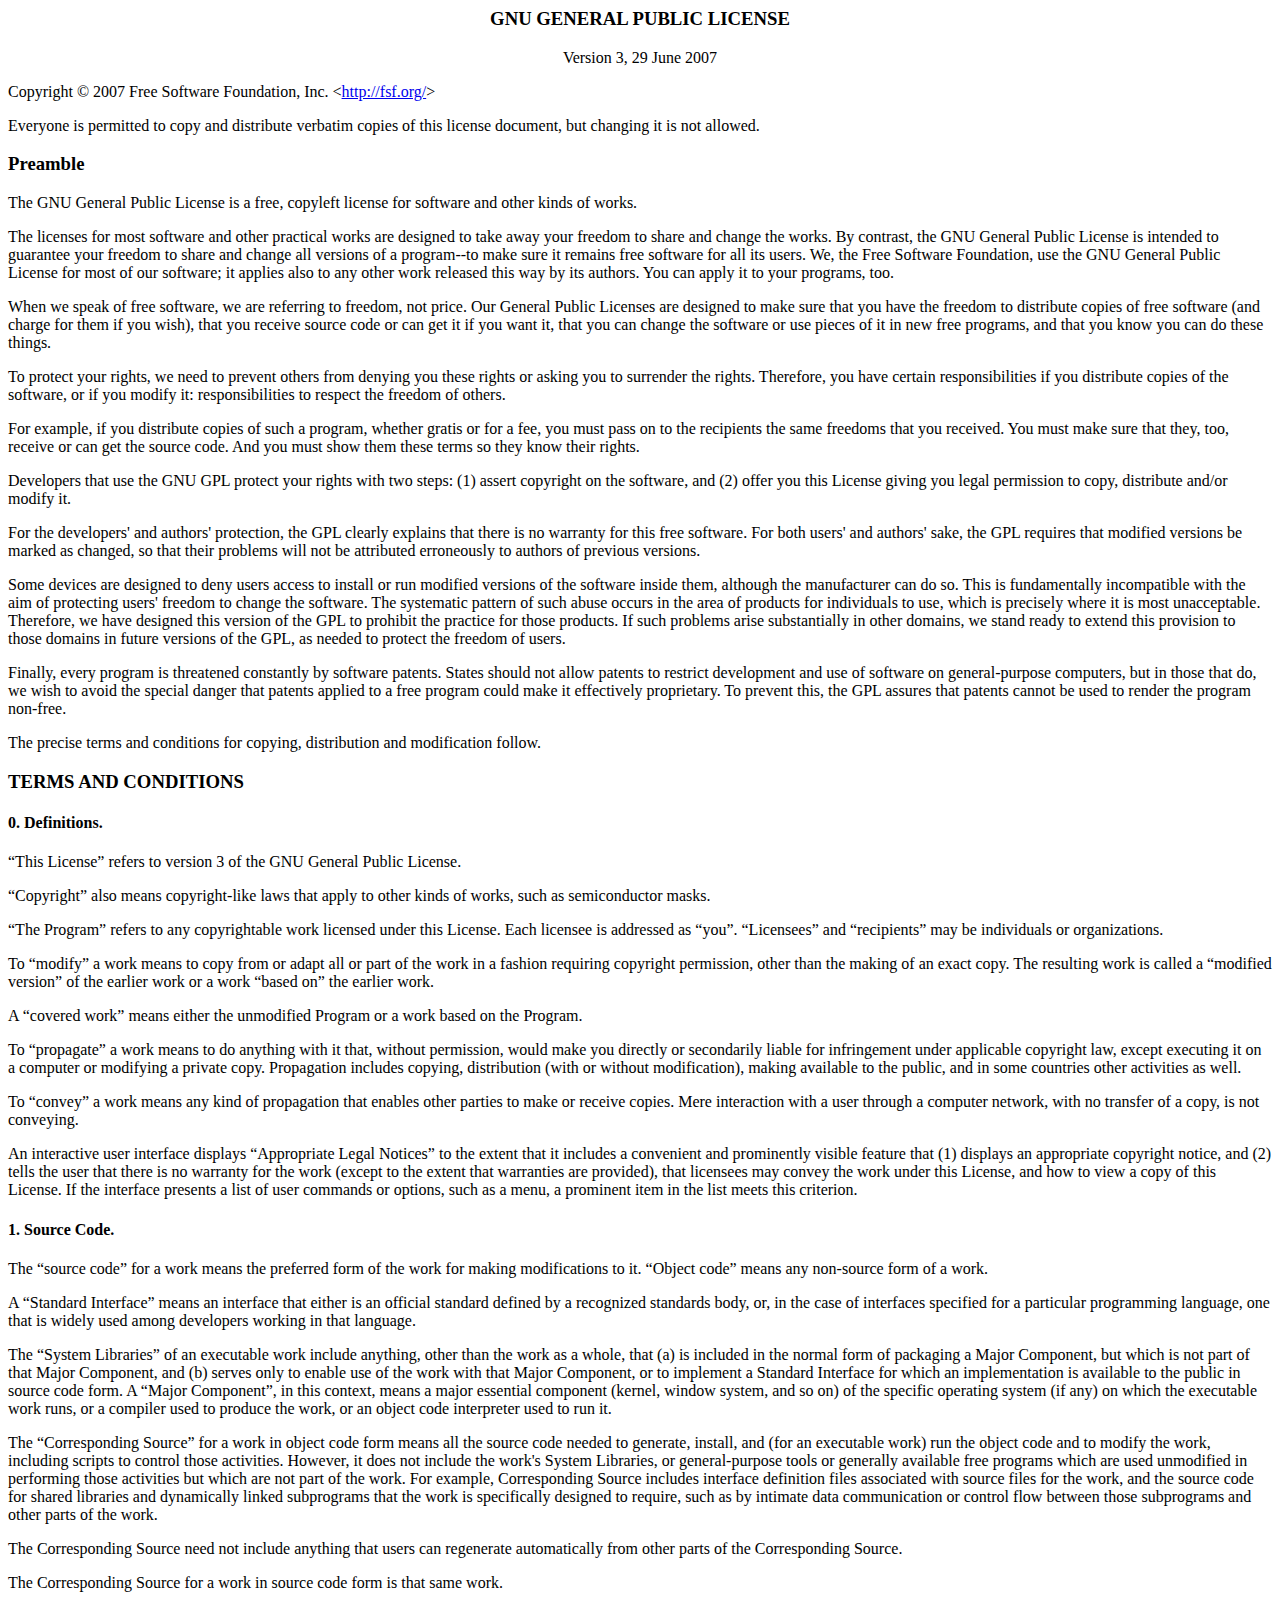
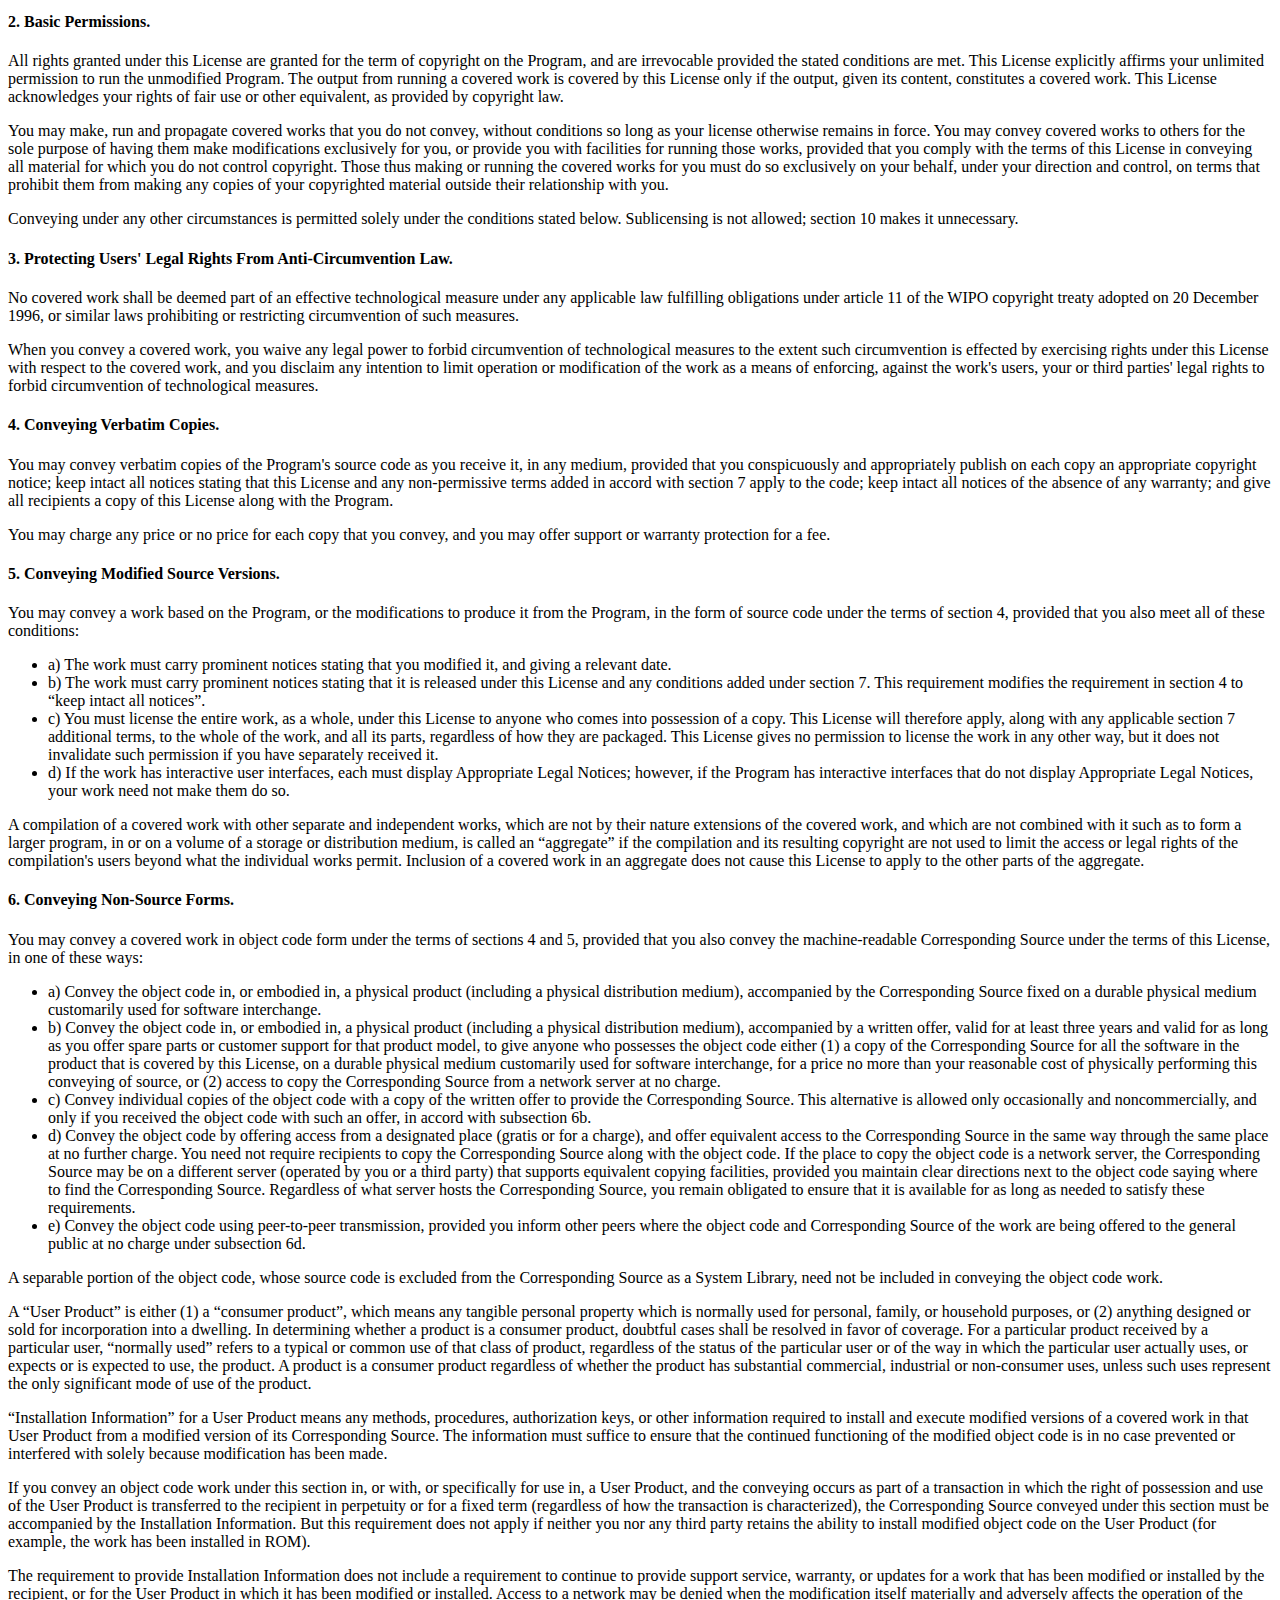
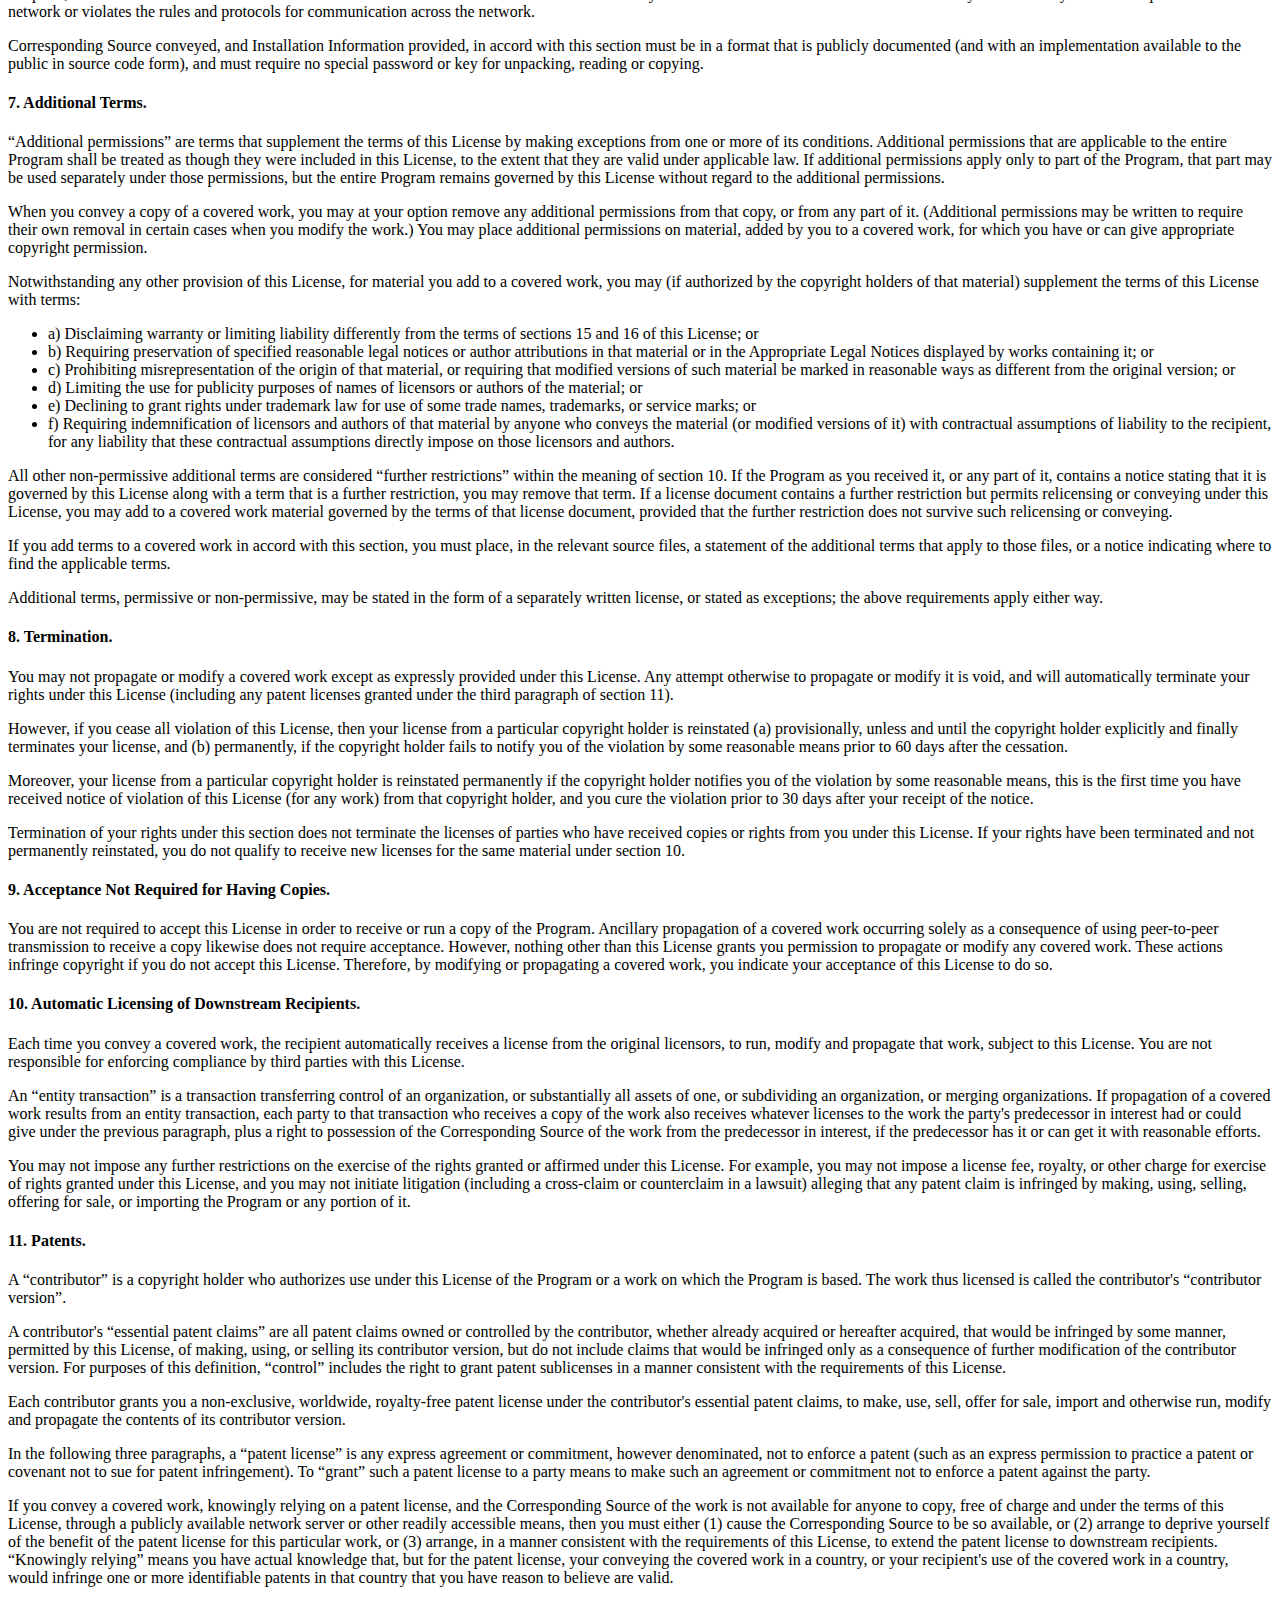
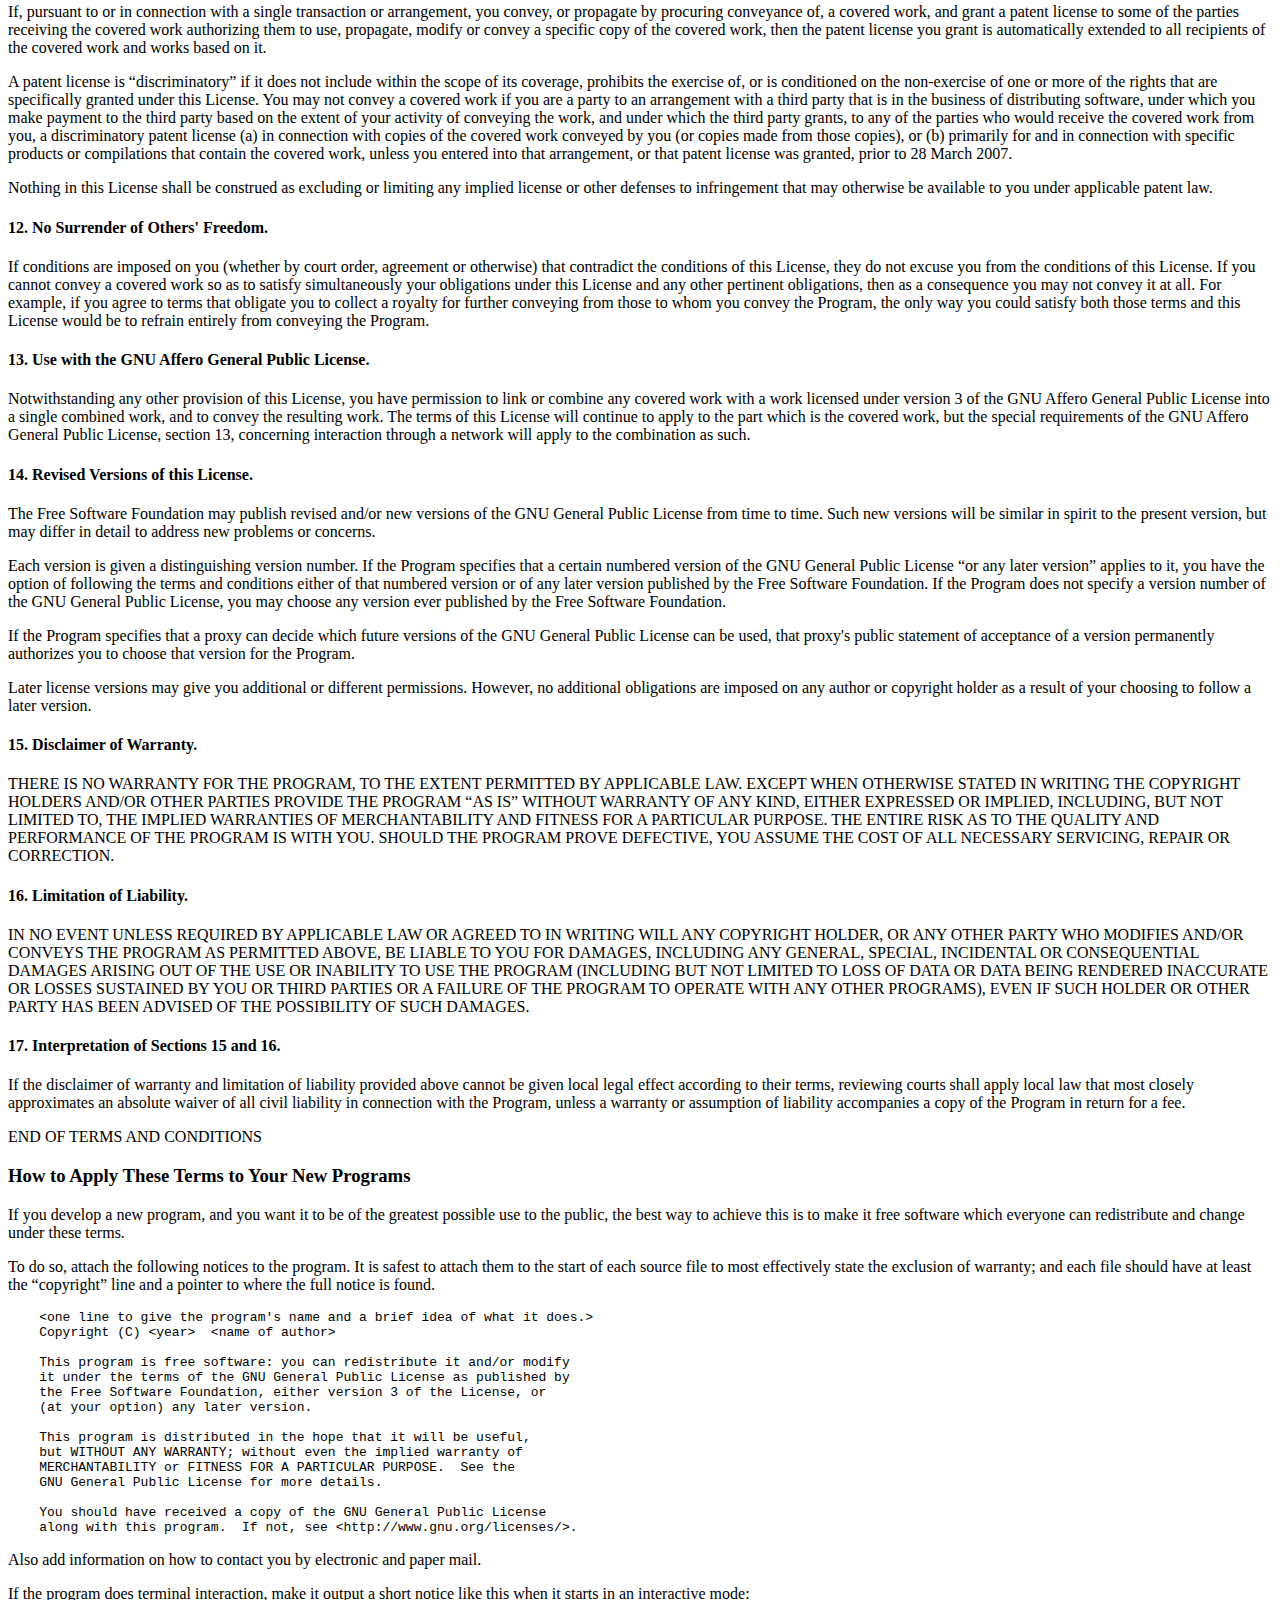
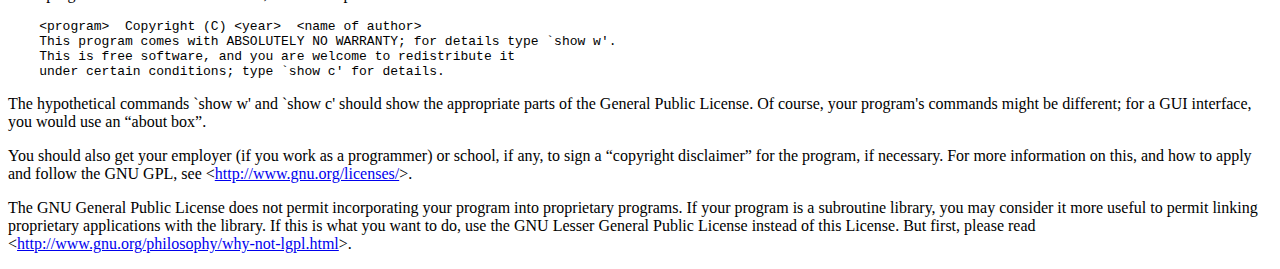
<file: gpl-3.0-standalone.html>
<!DOCTYPE html PUBLIC "-//W3C//DTD HTML 4.01 Transitional//EN">

<html><head>
 <meta http-equiv="Content-Type" content="text/html; charset=utf-8">
 <title>GNU General Public License v3.0 - GNU Project - Free Software Foundation (FSF)</title>
 <link rel="alternate" type="application/rdf+xml"
       href="http://www.gnu.org/licenses/gpl-3.0.rdf" /> 
</head>
<body>
<h3 style="text-align: center;">GNU GENERAL PUBLIC LICENSE</h3>
<p style="text-align: center;">Version 3, 29 June 2007</p>

<p>Copyright &copy; 2007 Free Software Foundation, Inc.
 &lt;<a href="http://fsf.org/">http://fsf.org/</a>&gt;</p><p>
 Everyone is permitted to copy and distribute verbatim copies
 of this license document, but changing it is not allowed.</p>

<h3><a name="preamble"></a>Preamble</h3>

<p>The GNU General Public License is a free, copyleft license for
software and other kinds of works.</p>

<p>The licenses for most software and other practical works are designed
to take away your freedom to share and change the works.  By contrast,
the GNU General Public License is intended to guarantee your freedom to
share and change all versions of a program--to make sure it remains free
software for all its users.  We, the Free Software Foundation, use the
GNU General Public License for most of our software; it applies also to
any other work released this way by its authors.  You can apply it to
your programs, too.</p>

<p>When we speak of free software, we are referring to freedom, not
price.  Our General Public Licenses are designed to make sure that you
have the freedom to distribute copies of free software (and charge for
them if you wish), that you receive source code or can get it if you
want it, that you can change the software or use pieces of it in new
free programs, and that you know you can do these things.</p>

<p>To protect your rights, we need to prevent others from denying you
these rights or asking you to surrender the rights.  Therefore, you have
certain responsibilities if you distribute copies of the software, or if
you modify it: responsibilities to respect the freedom of others.</p>

<p>For example, if you distribute copies of such a program, whether
gratis or for a fee, you must pass on to the recipients the same
freedoms that you received.  You must make sure that they, too, receive
or can get the source code.  And you must show them these terms so they
know their rights.</p>

<p>Developers that use the GNU GPL protect your rights with two steps:
(1) assert copyright on the software, and (2) offer you this License
giving you legal permission to copy, distribute and/or modify it.</p>

<p>For the developers' and authors' protection, the GPL clearly explains
that there is no warranty for this free software.  For both users' and
authors' sake, the GPL requires that modified versions be marked as
changed, so that their problems will not be attributed erroneously to
authors of previous versions.</p>

<p>Some devices are designed to deny users access to install or run
modified versions of the software inside them, although the manufacturer
can do so.  This is fundamentally incompatible with the aim of
protecting users' freedom to change the software.  The systematic
pattern of such abuse occurs in the area of products for individuals to
use, which is precisely where it is most unacceptable.  Therefore, we
have designed this version of the GPL to prohibit the practice for those
products.  If such problems arise substantially in other domains, we
stand ready to extend this provision to those domains in future versions
of the GPL, as needed to protect the freedom of users.</p>

<p>Finally, every program is threatened constantly by software patents.
States should not allow patents to restrict development and use of
software on general-purpose computers, but in those that do, we wish to
avoid the special danger that patents applied to a free program could
make it effectively proprietary.  To prevent this, the GPL assures that
patents cannot be used to render the program non-free.</p>

<p>The precise terms and conditions for copying, distribution and
modification follow.</p>

<h3><a name="terms"></a>TERMS AND CONDITIONS</h3>

<h4><a name="section0"></a>0. Definitions.</h4>

<p>&ldquo;This License&rdquo; refers to version 3 of the GNU General Public License.</p>

<p>&ldquo;Copyright&rdquo; also means copyright-like laws that apply to other kinds of
works, such as semiconductor masks.</p>
 
<p>&ldquo;The Program&rdquo; refers to any copyrightable work licensed under this
License.  Each licensee is addressed as &ldquo;you&rdquo;.  &ldquo;Licensees&rdquo; and
&ldquo;recipients&rdquo; may be individuals or organizations.</p>

<p>To &ldquo;modify&rdquo; a work means to copy from or adapt all or part of the work
in a fashion requiring copyright permission, other than the making of an
exact copy.  The resulting work is called a &ldquo;modified version&rdquo; of the
earlier work or a work &ldquo;based on&rdquo; the earlier work.</p>

<p>A &ldquo;covered work&rdquo; means either the unmodified Program or a work based
on the Program.</p>

<p>To &ldquo;propagate&rdquo; a work means to do anything with it that, without
permission, would make you directly or secondarily liable for
infringement under applicable copyright law, except executing it on a
computer or modifying a private copy.  Propagation includes copying,
distribution (with or without modification), making available to the
public, and in some countries other activities as well.</p>

<p>To &ldquo;convey&rdquo; a work means any kind of propagation that enables other
parties to make or receive copies.  Mere interaction with a user through
a computer network, with no transfer of a copy, is not conveying.</p>

<p>An interactive user interface displays &ldquo;Appropriate Legal Notices&rdquo;
to the extent that it includes a convenient and prominently visible
feature that (1) displays an appropriate copyright notice, and (2)
tells the user that there is no warranty for the work (except to the
extent that warranties are provided), that licensees may convey the
work under this License, and how to view a copy of this License.  If
the interface presents a list of user commands or options, such as a
menu, a prominent item in the list meets this criterion.</p>

<h4><a name="section1"></a>1. Source Code.</h4>

<p>The &ldquo;source code&rdquo; for a work means the preferred form of the work
for making modifications to it.  &ldquo;Object code&rdquo; means any non-source
form of a work.</p>

<p>A &ldquo;Standard Interface&rdquo; means an interface that either is an official
standard defined by a recognized standards body, or, in the case of
interfaces specified for a particular programming language, one that
is widely used among developers working in that language.</p>

<p>The &ldquo;System Libraries&rdquo; of an executable work include anything, other
than the work as a whole, that (a) is included in the normal form of
packaging a Major Component, but which is not part of that Major
Component, and (b) serves only to enable use of the work with that
Major Component, or to implement a Standard Interface for which an
implementation is available to the public in source code form.  A
&ldquo;Major Component&rdquo;, in this context, means a major essential component
(kernel, window system, and so on) of the specific operating system
(if any) on which the executable work runs, or a compiler used to
produce the work, or an object code interpreter used to run it.</p>

<p>The &ldquo;Corresponding Source&rdquo; for a work in object code form means all
the source code needed to generate, install, and (for an executable
work) run the object code and to modify the work, including scripts to
control those activities.  However, it does not include the work's
System Libraries, or general-purpose tools or generally available free
programs which are used unmodified in performing those activities but
which are not part of the work.  For example, Corresponding Source
includes interface definition files associated with source files for
the work, and the source code for shared libraries and dynamically
linked subprograms that the work is specifically designed to require,
such as by intimate data communication or control flow between those
subprograms and other parts of the work.</p>

<p>The Corresponding Source need not include anything that users
can regenerate automatically from other parts of the Corresponding
Source.</p>

<p>The Corresponding Source for a work in source code form is that
same work.</p>

<h4><a name="section2"></a>2. Basic Permissions.</h4>

<p>All rights granted under this License are granted for the term of
copyright on the Program, and are irrevocable provided the stated
conditions are met.  This License explicitly affirms your unlimited
permission to run the unmodified Program.  The output from running a
covered work is covered by this License only if the output, given its
content, constitutes a covered work.  This License acknowledges your
rights of fair use or other equivalent, as provided by copyright law.</p>

<p>You may make, run and propagate covered works that you do not
convey, without conditions so long as your license otherwise remains
in force.  You may convey covered works to others for the sole purpose
of having them make modifications exclusively for you, or provide you
with facilities for running those works, provided that you comply with
the terms of this License in conveying all material for which you do
not control copyright.  Those thus making or running the covered works
for you must do so exclusively on your behalf, under your direction
and control, on terms that prohibit them from making any copies of
your copyrighted material outside their relationship with you.</p>

<p>Conveying under any other circumstances is permitted solely under
the conditions stated below.  Sublicensing is not allowed; section 10
makes it unnecessary.</p>

<h4><a name="section3"></a>3. Protecting Users' Legal Rights From Anti-Circumvention Law.</h4>

<p>No covered work shall be deemed part of an effective technological
measure under any applicable law fulfilling obligations under article
11 of the WIPO copyright treaty adopted on 20 December 1996, or
similar laws prohibiting or restricting circumvention of such
measures.</p>

<p>When you convey a covered work, you waive any legal power to forbid
circumvention of technological measures to the extent such circumvention
is effected by exercising rights under this License with respect to
the covered work, and you disclaim any intention to limit operation or
modification of the work as a means of enforcing, against the work's
users, your or third parties' legal rights to forbid circumvention of
technological measures.</p>

<h4><a name="section4"></a>4. Conveying Verbatim Copies.</h4>

<p>You may convey verbatim copies of the Program's source code as you
receive it, in any medium, provided that you conspicuously and
appropriately publish on each copy an appropriate copyright notice;
keep intact all notices stating that this License and any
non-permissive terms added in accord with section 7 apply to the code;
keep intact all notices of the absence of any warranty; and give all
recipients a copy of this License along with the Program.</p>

<p>You may charge any price or no price for each copy that you convey,
and you may offer support or warranty protection for a fee.</p>

<h4><a name="section5"></a>5. Conveying Modified Source Versions.</h4>

<p>You may convey a work based on the Program, or the modifications to
produce it from the Program, in the form of source code under the
terms of section 4, provided that you also meet all of these conditions:</p>

<ul>
<li>a) The work must carry prominent notices stating that you modified
    it, and giving a relevant date.</li>

<li>b) The work must carry prominent notices stating that it is
    released under this License and any conditions added under section
    7.  This requirement modifies the requirement in section 4 to
    &ldquo;keep intact all notices&rdquo;.</li>

<li>c) You must license the entire work, as a whole, under this
    License to anyone who comes into possession of a copy.  This
    License will therefore apply, along with any applicable section 7
    additional terms, to the whole of the work, and all its parts,
    regardless of how they are packaged.  This License gives no
    permission to license the work in any other way, but it does not
    invalidate such permission if you have separately received it.</li>

<li>d) If the work has interactive user interfaces, each must display
    Appropriate Legal Notices; however, if the Program has interactive
    interfaces that do not display Appropriate Legal Notices, your
    work need not make them do so.</li>
</ul>

<p>A compilation of a covered work with other separate and independent
works, which are not by their nature extensions of the covered work,
and which are not combined with it such as to form a larger program,
in or on a volume of a storage or distribution medium, is called an
&ldquo;aggregate&rdquo; if the compilation and its resulting copyright are not
used to limit the access or legal rights of the compilation's users
beyond what the individual works permit.  Inclusion of a covered work
in an aggregate does not cause this License to apply to the other
parts of the aggregate.</p>

<h4><a name="section6"></a>6. Conveying Non-Source Forms.</h4>

<p>You may convey a covered work in object code form under the terms
of sections 4 and 5, provided that you also convey the
machine-readable Corresponding Source under the terms of this License,
in one of these ways:</p>

<ul>
<li>a) Convey the object code in, or embodied in, a physical product
    (including a physical distribution medium), accompanied by the
    Corresponding Source fixed on a durable physical medium
    customarily used for software interchange.</li>

<li>b) Convey the object code in, or embodied in, a physical product
    (including a physical distribution medium), accompanied by a
    written offer, valid for at least three years and valid for as
    long as you offer spare parts or customer support for that product
    model, to give anyone who possesses the object code either (1) a
    copy of the Corresponding Source for all the software in the
    product that is covered by this License, on a durable physical
    medium customarily used for software interchange, for a price no
    more than your reasonable cost of physically performing this
    conveying of source, or (2) access to copy the
    Corresponding Source from a network server at no charge.</li>

<li>c) Convey individual copies of the object code with a copy of the
    written offer to provide the Corresponding Source.  This
    alternative is allowed only occasionally and noncommercially, and
    only if you received the object code with such an offer, in accord
    with subsection 6b.</li>

<li>d) Convey the object code by offering access from a designated
    place (gratis or for a charge), and offer equivalent access to the
    Corresponding Source in the same way through the same place at no
    further charge.  You need not require recipients to copy the
    Corresponding Source along with the object code.  If the place to
    copy the object code is a network server, the Corresponding Source
    may be on a different server (operated by you or a third party)
    that supports equivalent copying facilities, provided you maintain
    clear directions next to the object code saying where to find the
    Corresponding Source.  Regardless of what server hosts the
    Corresponding Source, you remain obligated to ensure that it is
    available for as long as needed to satisfy these requirements.</li>

<li>e) Convey the object code using peer-to-peer transmission, provided
    you inform other peers where the object code and Corresponding
    Source of the work are being offered to the general public at no
    charge under subsection 6d.</li>
</ul>

<p>A separable portion of the object code, whose source code is excluded
from the Corresponding Source as a System Library, need not be
included in conveying the object code work.</p>

<p>A &ldquo;User Product&rdquo; is either (1) a &ldquo;consumer product&rdquo;, which means any
tangible personal property which is normally used for personal, family,
or household purposes, or (2) anything designed or sold for incorporation
into a dwelling.  In determining whether a product is a consumer product,
doubtful cases shall be resolved in favor of coverage.  For a particular
product received by a particular user, &ldquo;normally used&rdquo; refers to a
typical or common use of that class of product, regardless of the status
of the particular user or of the way in which the particular user
actually uses, or expects or is expected to use, the product.  A product
is a consumer product regardless of whether the product has substantial
commercial, industrial or non-consumer uses, unless such uses represent
the only significant mode of use of the product.</p>

<p>&ldquo;Installation Information&rdquo; for a User Product means any methods,
procedures, authorization keys, or other information required to install
and execute modified versions of a covered work in that User Product from
a modified version of its Corresponding Source.  The information must
suffice to ensure that the continued functioning of the modified object
code is in no case prevented or interfered with solely because
modification has been made.</p>

<p>If you convey an object code work under this section in, or with, or
specifically for use in, a User Product, and the conveying occurs as
part of a transaction in which the right of possession and use of the
User Product is transferred to the recipient in perpetuity or for a
fixed term (regardless of how the transaction is characterized), the
Corresponding Source conveyed under this section must be accompanied
by the Installation Information.  But this requirement does not apply
if neither you nor any third party retains the ability to install
modified object code on the User Product (for example, the work has
been installed in ROM).</p>

<p>The requirement to provide Installation Information does not include a
requirement to continue to provide support service, warranty, or updates
for a work that has been modified or installed by the recipient, or for
the User Product in which it has been modified or installed.  Access to a
network may be denied when the modification itself materially and
adversely affects the operation of the network or violates the rules and
protocols for communication across the network.</p>

<p>Corresponding Source conveyed, and Installation Information provided,
in accord with this section must be in a format that is publicly
documented (and with an implementation available to the public in
source code form), and must require no special password or key for
unpacking, reading or copying.</p>

<h4><a name="section7"></a>7. Additional Terms.</h4>

<p>&ldquo;Additional permissions&rdquo; are terms that supplement the terms of this
License by making exceptions from one or more of its conditions.
Additional permissions that are applicable to the entire Program shall
be treated as though they were included in this License, to the extent
that they are valid under applicable law.  If additional permissions
apply only to part of the Program, that part may be used separately
under those permissions, but the entire Program remains governed by
this License without regard to the additional permissions.</p>

<p>When you convey a copy of a covered work, you may at your option
remove any additional permissions from that copy, or from any part of
it.  (Additional permissions may be written to require their own
removal in certain cases when you modify the work.)  You may place
additional permissions on material, added by you to a covered work,
for which you have or can give appropriate copyright permission.</p>

<p>Notwithstanding any other provision of this License, for material you
add to a covered work, you may (if authorized by the copyright holders of
that material) supplement the terms of this License with terms:</p>

<ul>
<li>a) Disclaiming warranty or limiting liability differently from the
    terms of sections 15 and 16 of this License; or</li>

<li>b) Requiring preservation of specified reasonable legal notices or
    author attributions in that material or in the Appropriate Legal
    Notices displayed by works containing it; or</li>

<li>c) Prohibiting misrepresentation of the origin of that material, or
    requiring that modified versions of such material be marked in
    reasonable ways as different from the original version; or</li>

<li>d) Limiting the use for publicity purposes of names of licensors or
    authors of the material; or</li>

<li>e) Declining to grant rights under trademark law for use of some
    trade names, trademarks, or service marks; or</li>

<li>f) Requiring indemnification of licensors and authors of that
    material by anyone who conveys the material (or modified versions of
    it) with contractual assumptions of liability to the recipient, for
    any liability that these contractual assumptions directly impose on
    those licensors and authors.</li>
</ul>

<p>All other non-permissive additional terms are considered &ldquo;further
restrictions&rdquo; within the meaning of section 10.  If the Program as you
received it, or any part of it, contains a notice stating that it is
governed by this License along with a term that is a further
restriction, you may remove that term.  If a license document contains
a further restriction but permits relicensing or conveying under this
License, you may add to a covered work material governed by the terms
of that license document, provided that the further restriction does
not survive such relicensing or conveying.</p>

<p>If you add terms to a covered work in accord with this section, you
must place, in the relevant source files, a statement of the
additional terms that apply to those files, or a notice indicating
where to find the applicable terms.</p>

<p>Additional terms, permissive or non-permissive, may be stated in the
form of a separately written license, or stated as exceptions;
the above requirements apply either way.</p>

<h4><a name="section8"></a>8. Termination.</h4>

<p>You may not propagate or modify a covered work except as expressly
provided under this License.  Any attempt otherwise to propagate or
modify it is void, and will automatically terminate your rights under
this License (including any patent licenses granted under the third
paragraph of section 11).</p>

<p>However, if you cease all violation of this License, then your
license from a particular copyright holder is reinstated (a)
provisionally, unless and until the copyright holder explicitly and
finally terminates your license, and (b) permanently, if the copyright
holder fails to notify you of the violation by some reasonable means
prior to 60 days after the cessation.</p>

<p>Moreover, your license from a particular copyright holder is
reinstated permanently if the copyright holder notifies you of the
violation by some reasonable means, this is the first time you have
received notice of violation of this License (for any work) from that
copyright holder, and you cure the violation prior to 30 days after
your receipt of the notice.</p>

<p>Termination of your rights under this section does not terminate the
licenses of parties who have received copies or rights from you under
this License.  If your rights have been terminated and not permanently
reinstated, you do not qualify to receive new licenses for the same
material under section 10.</p>

<h4><a name="section9"></a>9. Acceptance Not Required for Having Copies.</h4>

<p>You are not required to accept this License in order to receive or
run a copy of the Program.  Ancillary propagation of a covered work
occurring solely as a consequence of using peer-to-peer transmission
to receive a copy likewise does not require acceptance.  However,
nothing other than this License grants you permission to propagate or
modify any covered work.  These actions infringe copyright if you do
not accept this License.  Therefore, by modifying or propagating a
covered work, you indicate your acceptance of this License to do so.</p>

<h4><a name="section10"></a>10. Automatic Licensing of Downstream Recipients.</h4>

<p>Each time you convey a covered work, the recipient automatically
receives a license from the original licensors, to run, modify and
propagate that work, subject to this License.  You are not responsible
for enforcing compliance by third parties with this License.</p>

<p>An &ldquo;entity transaction&rdquo; is a transaction transferring control of an
organization, or substantially all assets of one, or subdividing an
organization, or merging organizations.  If propagation of a covered
work results from an entity transaction, each party to that
transaction who receives a copy of the work also receives whatever
licenses to the work the party's predecessor in interest had or could
give under the previous paragraph, plus a right to possession of the
Corresponding Source of the work from the predecessor in interest, if
the predecessor has it or can get it with reasonable efforts.</p>

<p>You may not impose any further restrictions on the exercise of the
rights granted or affirmed under this License.  For example, you may
not impose a license fee, royalty, or other charge for exercise of
rights granted under this License, and you may not initiate litigation
(including a cross-claim or counterclaim in a lawsuit) alleging that
any patent claim is infringed by making, using, selling, offering for
sale, or importing the Program or any portion of it.</p>

<h4><a name="section11"></a>11. Patents.</h4>

<p>A &ldquo;contributor&rdquo; is a copyright holder who authorizes use under this
License of the Program or a work on which the Program is based.  The
work thus licensed is called the contributor's &ldquo;contributor version&rdquo;.</p>

<p>A contributor's &ldquo;essential patent claims&rdquo; are all patent claims
owned or controlled by the contributor, whether already acquired or
hereafter acquired, that would be infringed by some manner, permitted
by this License, of making, using, or selling its contributor version,
but do not include claims that would be infringed only as a
consequence of further modification of the contributor version.  For
purposes of this definition, &ldquo;control&rdquo; includes the right to grant
patent sublicenses in a manner consistent with the requirements of
this License.</p>

<p>Each contributor grants you a non-exclusive, worldwide, royalty-free
patent license under the contributor's essential patent claims, to
make, use, sell, offer for sale, import and otherwise run, modify and
propagate the contents of its contributor version.</p>

<p>In the following three paragraphs, a &ldquo;patent license&rdquo; is any express
agreement or commitment, however denominated, not to enforce a patent
(such as an express permission to practice a patent or covenant not to
sue for patent infringement).  To &ldquo;grant&rdquo; such a patent license to a
party means to make such an agreement or commitment not to enforce a
patent against the party.</p>

<p>If you convey a covered work, knowingly relying on a patent license,
and the Corresponding Source of the work is not available for anyone
to copy, free of charge and under the terms of this License, through a
publicly available network server or other readily accessible means,
then you must either (1) cause the Corresponding Source to be so
available, or (2) arrange to deprive yourself of the benefit of the
patent license for this particular work, or (3) arrange, in a manner
consistent with the requirements of this License, to extend the patent
license to downstream recipients.  &ldquo;Knowingly relying&rdquo; means you have
actual knowledge that, but for the patent license, your conveying the
covered work in a country, or your recipient's use of the covered work
in a country, would infringe one or more identifiable patents in that
country that you have reason to believe are valid.</p>
  
<p>If, pursuant to or in connection with a single transaction or
arrangement, you convey, or propagate by procuring conveyance of, a
covered work, and grant a patent license to some of the parties
receiving the covered work authorizing them to use, propagate, modify
or convey a specific copy of the covered work, then the patent license
you grant is automatically extended to all recipients of the covered
work and works based on it.</p>

<p>A patent license is &ldquo;discriminatory&rdquo; if it does not include within
the scope of its coverage, prohibits the exercise of, or is
conditioned on the non-exercise of one or more of the rights that are
specifically granted under this License.  You may not convey a covered
work if you are a party to an arrangement with a third party that is
in the business of distributing software, under which you make payment
to the third party based on the extent of your activity of conveying
the work, and under which the third party grants, to any of the
parties who would receive the covered work from you, a discriminatory
patent license (a) in connection with copies of the covered work
conveyed by you (or copies made from those copies), or (b) primarily
for and in connection with specific products or compilations that
contain the covered work, unless you entered into that arrangement,
or that patent license was granted, prior to 28 March 2007.</p>

<p>Nothing in this License shall be construed as excluding or limiting
any implied license or other defenses to infringement that may
otherwise be available to you under applicable patent law.</p>

<h4><a name="section12"></a>12. No Surrender of Others' Freedom.</h4>

<p>If conditions are imposed on you (whether by court order, agreement or
otherwise) that contradict the conditions of this License, they do not
excuse you from the conditions of this License.  If you cannot convey a
covered work so as to satisfy simultaneously your obligations under this
License and any other pertinent obligations, then as a consequence you may
not convey it at all.  For example, if you agree to terms that obligate you
to collect a royalty for further conveying from those to whom you convey
the Program, the only way you could satisfy both those terms and this
License would be to refrain entirely from conveying the Program.</p>

<h4><a name="section13"></a>13. Use with the GNU Affero General Public License.</h4>

<p>Notwithstanding any other provision of this License, you have
permission to link or combine any covered work with a work licensed
under version 3 of the GNU Affero General Public License into a single
combined work, and to convey the resulting work.  The terms of this
License will continue to apply to the part which is the covered work,
but the special requirements of the GNU Affero General Public License,
section 13, concerning interaction through a network will apply to the
combination as such.</p>

<h4><a name="section14"></a>14. Revised Versions of this License.</h4>

<p>The Free Software Foundation may publish revised and/or new versions of
the GNU General Public License from time to time.  Such new versions will
be similar in spirit to the present version, but may differ in detail to
address new problems or concerns.</p>

<p>Each version is given a distinguishing version number.  If the
Program specifies that a certain numbered version of the GNU General
Public License &ldquo;or any later version&rdquo; applies to it, you have the
option of following the terms and conditions either of that numbered
version or of any later version published by the Free Software
Foundation.  If the Program does not specify a version number of the
GNU General Public License, you may choose any version ever published
by the Free Software Foundation.</p>

<p>If the Program specifies that a proxy can decide which future
versions of the GNU General Public License can be used, that proxy's
public statement of acceptance of a version permanently authorizes you
to choose that version for the Program.</p>

<p>Later license versions may give you additional or different
permissions.  However, no additional obligations are imposed on any
author or copyright holder as a result of your choosing to follow a
later version.</p>

<h4><a name="section15"></a>15. Disclaimer of Warranty.</h4>

<p>THERE IS NO WARRANTY FOR THE PROGRAM, TO THE EXTENT PERMITTED BY
APPLICABLE LAW.  EXCEPT WHEN OTHERWISE STATED IN WRITING THE COPYRIGHT
HOLDERS AND/OR OTHER PARTIES PROVIDE THE PROGRAM &ldquo;AS IS&rdquo; WITHOUT WARRANTY
OF ANY KIND, EITHER EXPRESSED OR IMPLIED, INCLUDING, BUT NOT LIMITED TO,
THE IMPLIED WARRANTIES OF MERCHANTABILITY AND FITNESS FOR A PARTICULAR
PURPOSE.  THE ENTIRE RISK AS TO THE QUALITY AND PERFORMANCE OF THE PROGRAM
IS WITH YOU.  SHOULD THE PROGRAM PROVE DEFECTIVE, YOU ASSUME THE COST OF
ALL NECESSARY SERVICING, REPAIR OR CORRECTION.</p>

<h4><a name="section16"></a>16. Limitation of Liability.</h4>

<p>IN NO EVENT UNLESS REQUIRED BY APPLICABLE LAW OR AGREED TO IN WRITING
WILL ANY COPYRIGHT HOLDER, OR ANY OTHER PARTY WHO MODIFIES AND/OR CONVEYS
THE PROGRAM AS PERMITTED ABOVE, BE LIABLE TO YOU FOR DAMAGES, INCLUDING ANY
GENERAL, SPECIAL, INCIDENTAL OR CONSEQUENTIAL DAMAGES ARISING OUT OF THE
USE OR INABILITY TO USE THE PROGRAM (INCLUDING BUT NOT LIMITED TO LOSS OF
DATA OR DATA BEING RENDERED INACCURATE OR LOSSES SUSTAINED BY YOU OR THIRD
PARTIES OR A FAILURE OF THE PROGRAM TO OPERATE WITH ANY OTHER PROGRAMS),
EVEN IF SUCH HOLDER OR OTHER PARTY HAS BEEN ADVISED OF THE POSSIBILITY OF
SUCH DAMAGES.</p>

<h4><a name="section17"></a>17. Interpretation of Sections 15 and 16.</h4>

<p>If the disclaimer of warranty and limitation of liability provided
above cannot be given local legal effect according to their terms,
reviewing courts shall apply local law that most closely approximates
an absolute waiver of all civil liability in connection with the
Program, unless a warranty or assumption of liability accompanies a
copy of the Program in return for a fee.</p>

<p>END OF TERMS AND CONDITIONS</p>

<h3><a name="howto"></a>How to Apply These Terms to Your New Programs</h3>

<p>If you develop a new program, and you want it to be of the greatest
possible use to the public, the best way to achieve this is to make it
free software which everyone can redistribute and change under these terms.</p>

<p>To do so, attach the following notices to the program.  It is safest
to attach them to the start of each source file to most effectively
state the exclusion of warranty; and each file should have at least
the &ldquo;copyright&rdquo; line and a pointer to where the full notice is found.</p>

<pre>    &lt;one line to give the program's name and a brief idea of what it does.&gt;
    Copyright (C) &lt;year&gt;  &lt;name of author&gt;

    This program is free software: you can redistribute it and/or modify
    it under the terms of the GNU General Public License as published by
    the Free Software Foundation, either version 3 of the License, or
    (at your option) any later version.

    This program is distributed in the hope that it will be useful,
    but WITHOUT ANY WARRANTY; without even the implied warranty of
    MERCHANTABILITY or FITNESS FOR A PARTICULAR PURPOSE.  See the
    GNU General Public License for more details.

    You should have received a copy of the GNU General Public License
    along with this program.  If not, see &lt;http://www.gnu.org/licenses/&gt;.
</pre>

<p>Also add information on how to contact you by electronic and paper mail.</p>

<p>If the program does terminal interaction, make it output a short
notice like this when it starts in an interactive mode:</p>

<pre>    &lt;program&gt;  Copyright (C) &lt;year&gt;  &lt;name of author&gt;
    This program comes with ABSOLUTELY NO WARRANTY; for details type `show w'.
    This is free software, and you are welcome to redistribute it
    under certain conditions; type `show c' for details.
</pre>

<p>The hypothetical commands `show w' and `show c' should show the appropriate
parts of the General Public License.  Of course, your program's commands
might be different; for a GUI interface, you would use an &ldquo;about box&rdquo;.</p>

<p>You should also get your employer (if you work as a programmer) or school,
if any, to sign a &ldquo;copyright disclaimer&rdquo; for the program, if necessary.
For more information on this, and how to apply and follow the GNU GPL, see
&lt;<a href="http://www.gnu.org/licenses/">http://www.gnu.org/licenses/</a>&gt;.</p>

<p>The GNU General Public License does not permit incorporating your program
into proprietary programs.  If your program is a subroutine library, you
may consider it more useful to permit linking proprietary applications with
the library.  If this is what you want to do, use the GNU Lesser General
Public License instead of this License.  But first, please read
&lt;<a href="http://www.gnu.org/philosophy/why-not-lgpl.html">http://www.gnu.org/philosophy/why-not-lgpl.html</a>&gt;.</p>

</body></html>
</file>
